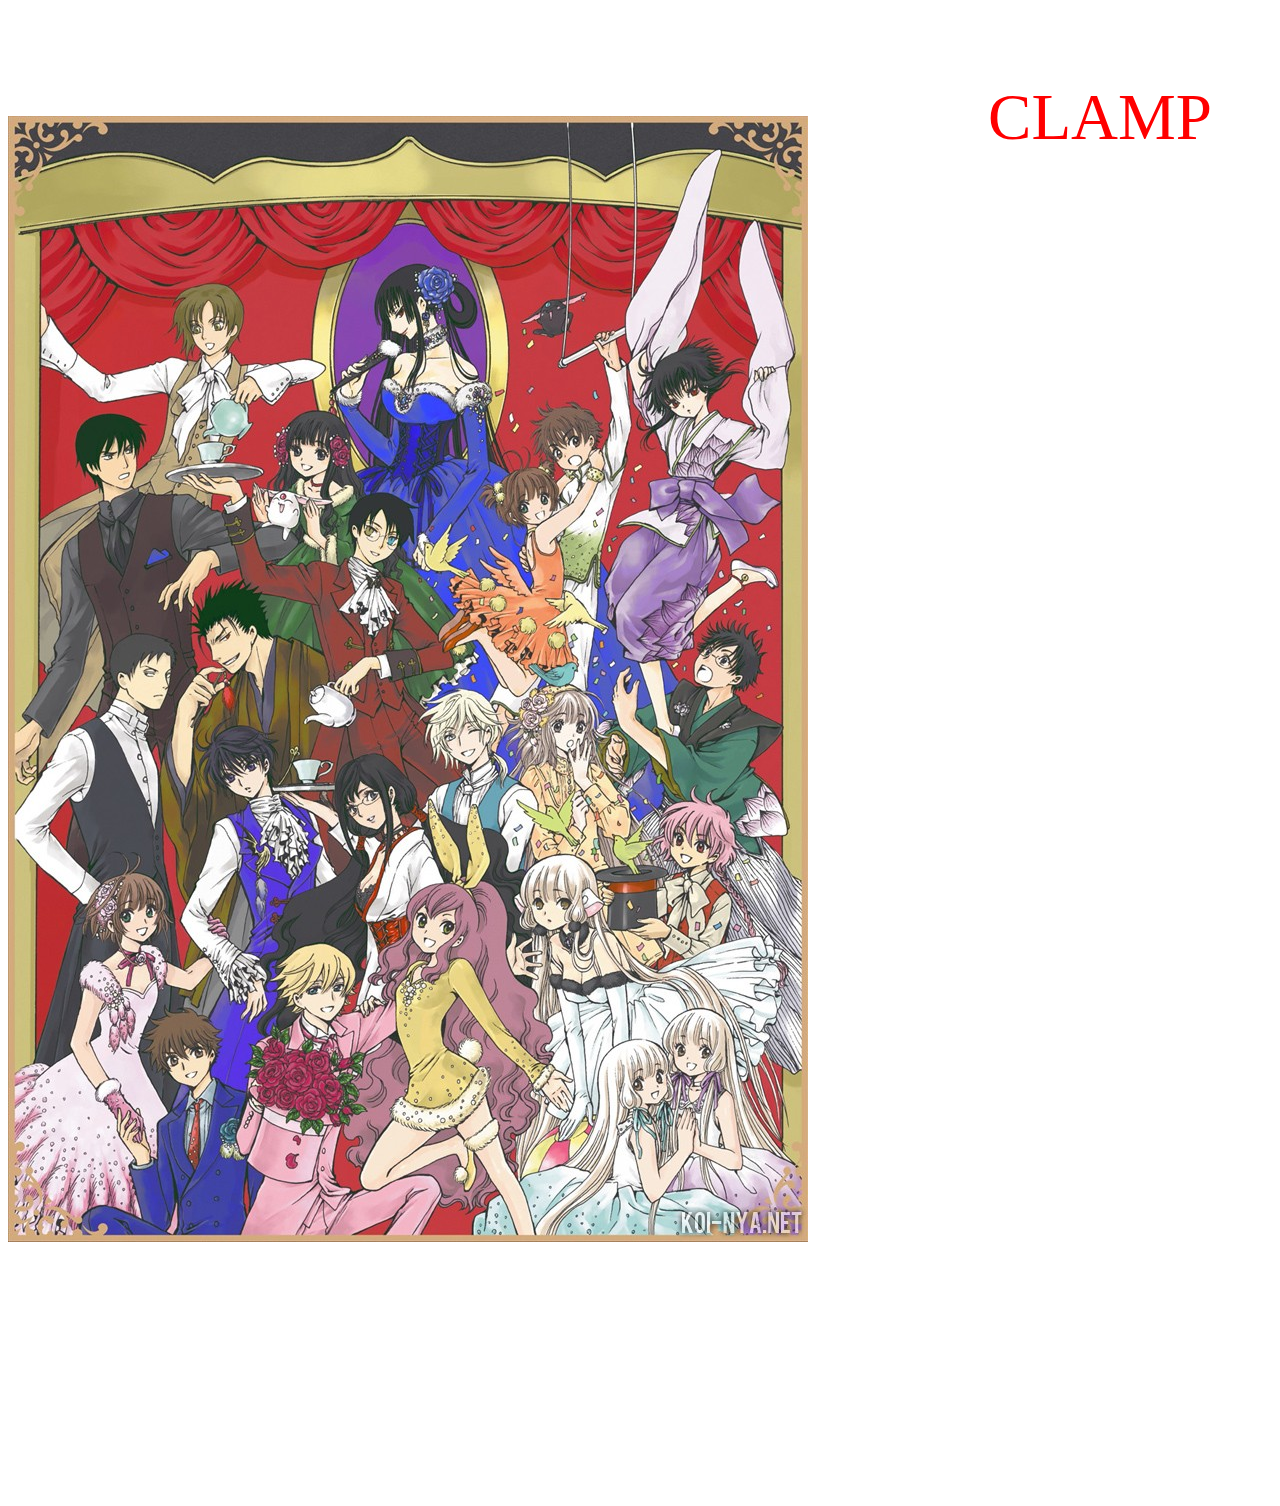
<file: index.html>
<!DOCTYPE html>
<html>
  <head>
    <link rel="stylesheet" href="Style.css"/>
    <title>CLAMP</title>
  </head>

<br></br><br></br>
  <body class="Begin">
    <header>CLAMP</header>
    <br></br>
    <div class="w3-content w3-section" >
      <img class="mySlides" src="CLAMP_Fes_2011.jpg" >
      <img class="mySlides" src="AllChar2.jpg" >
      <img class="mySlides" src="AllChar3.jpg" >
      <img class="mySlides" src="AllChar4.jpg" >
    </div>
   <script>
    var myIndex = 0;
    carousel();

    function carousel() {
      var i;
      var x = document.getElementsByClassName("mySlides");
      for (i = 0; i < x.length; i++) {
        x[i].style.display = "none";  
      }
      myIndex++;
      if (myIndex > x.length) {myIndex = 1}    
      x[myIndex-1].style.display = "block";  
      setTimeout(carousel, 2000); // Change image every 2 seconds
    }
   </script>
    <p class="Bio"> <em>Originally began as a doujinshi circle called Clamp Cluster,
      they are now an all-female Japanese manga artist group that formed in the mid-1980s.
      It consists of leader Nanase Ohkawa, and three artists whose roles shift
      for each series: Mokona , Tsubaki Nekoi , and Satsuki Igarashi.
    </em></p>
    <br></br><br></br>
    <a class="Past_p" href="Past_Projects.html">Past Projects</a>
    <a class="Present" href="Present_Projects.html">Present Projects</a>
  </body>
</html>
</file>
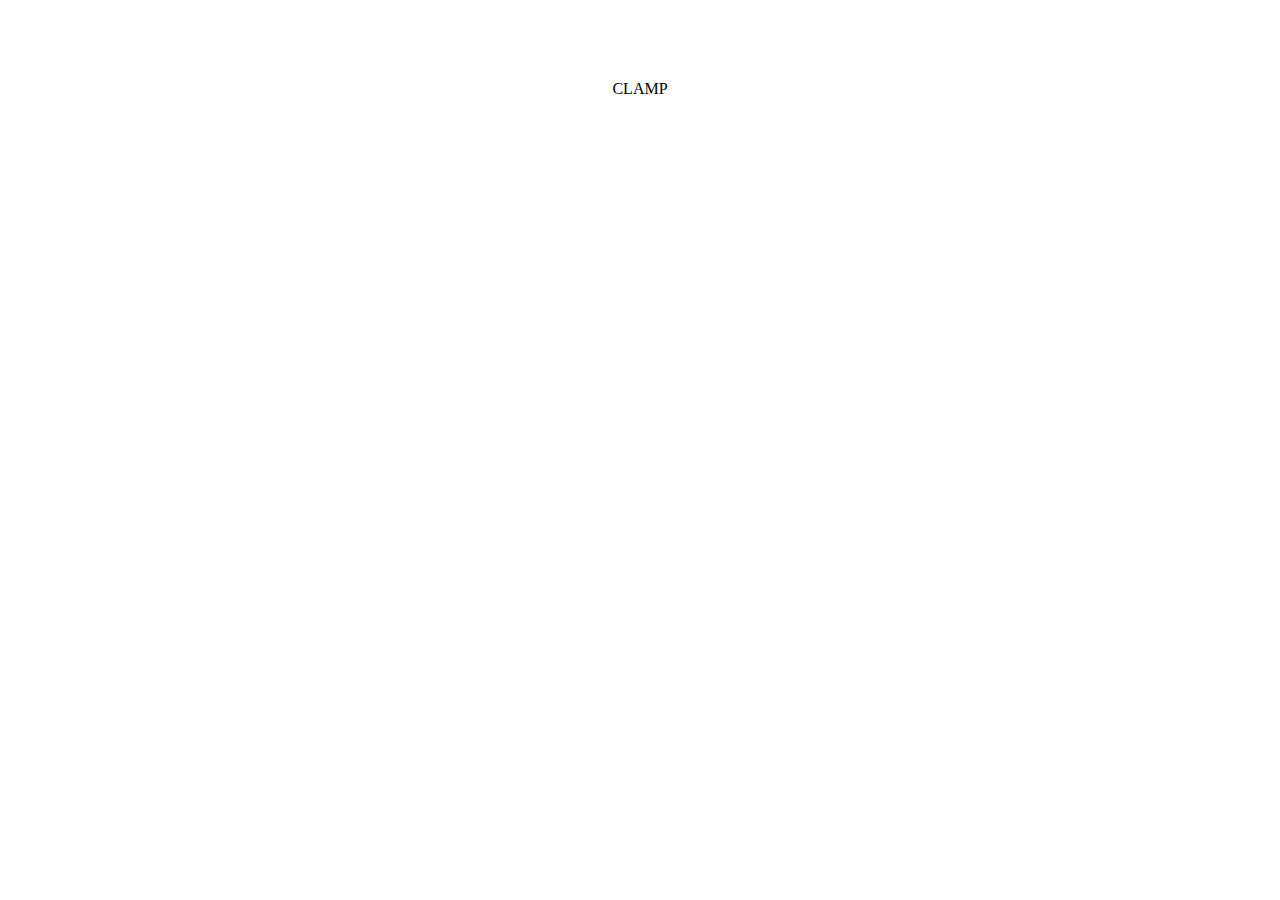
<file: CLAMP.html>
<!DOCTYPE html>
<html>
  <head>
    <link rel="stylesheet" href="Style.css"/>
    <script src="Interactive.js"> </script>
    <title>CLAMP</title>
  </head>

<br></br><br></br>
  <body class="Begin">
    <div class="slideshow-container">
      <!-- Full-width images with number and caption text -->
      <div class="mySlides fade">
        <img src="AllChar.jpg" style="width:100%">
      </div>

      <div class="mySlides fade">
        <img src="AllChar2.jpg" style="width:100%">
      </div>

      <div class="mySlides fade">
        <img src="AllChar3.jpg" style="width:100%">
      </div>

      <div class="mySlides fade">
        <img src="AllChar4.jpg" style="width:100%">
      </div>
    </div>

    <center class="Title">CLAMP</center>
    <br></br>
    <p class="Bio"> <em>Originally began as a doujinshi circle called Clamp Cluster,
      they are now an all-female Japanese manga artist group that formed in the mid-1980s.
      It consists of leader Nanase Ohkawa, and three artists whose roles shift
      for each series: Mokona , Tsubaki Nekoi , and Satsuki Igarashi.
    </em></p>
    <br></br><br></br>
    <a class="Past_p" href="Past_Projects.html">Past Projects</a>
    <a class="Present" href="Present_Projects.html">Present Projects</a>
  </body>
</html>
</file>
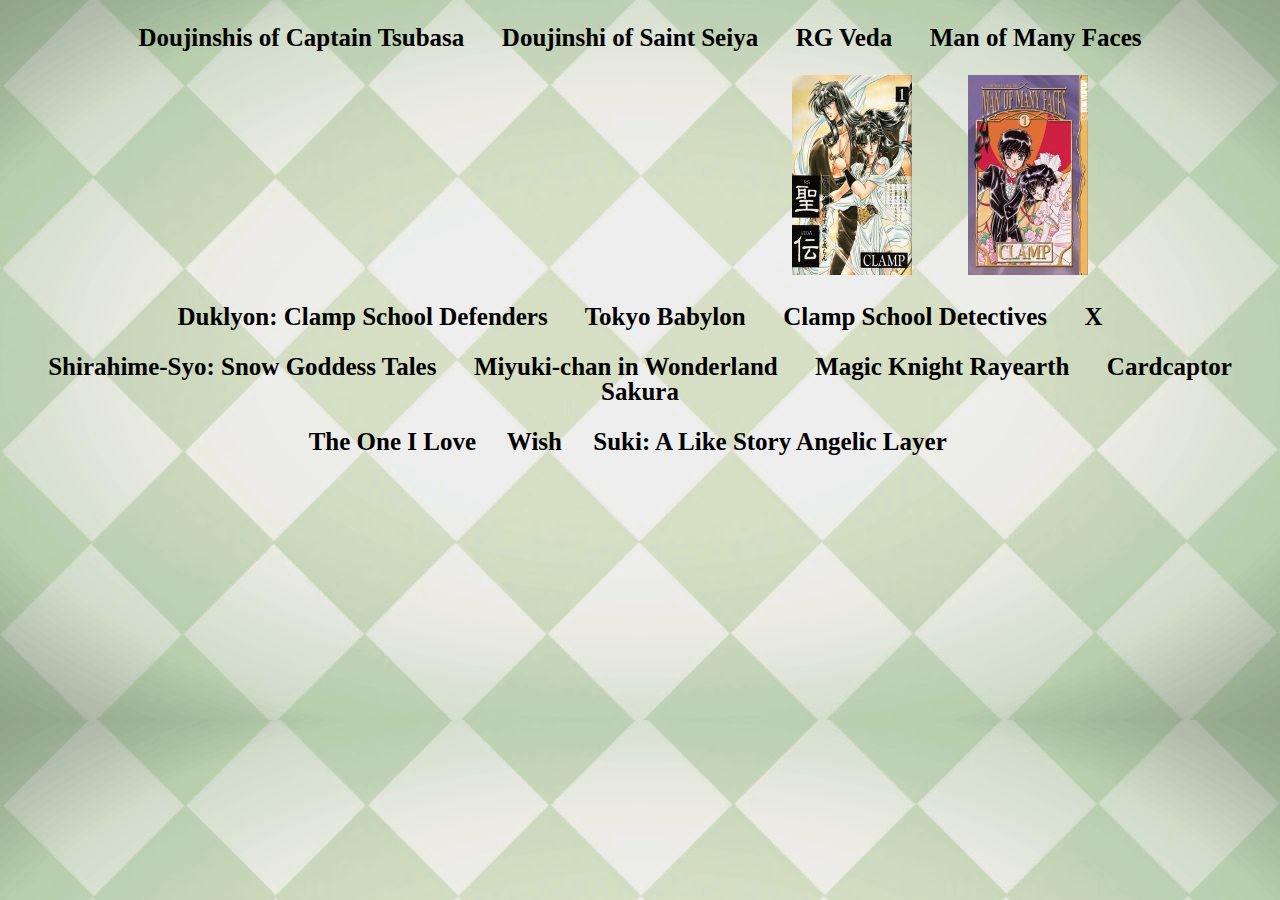
<file: Past_Projects.html>
<!DOCTYPE html>
<html>
  <head>
    <link rel="stylesheet" href="Style.css"/>
    <script src="Interactive.js"> </script>
    <title>CLAMP</title>
  </head>

  <body class="N1">
    <p class="Past_n">
      Doujinshis of Captain Tsubasa &nbsp&nbsp&nbsp&nbsp
      Doujinshi of Saint Seiya &nbsp&nbsp&nbsp&nbsp
      RG Veda &nbsp&nbsp&nbsp&nbsp
      Man of Many Faces
      <br></br>
      <img class="RG" src="RG_Veda.jpg" alt="RG Veda"
      height="200" width="120" >
      <img class="MOMF" src="Man_of_Many_Faces.jpg" alt="Man of Many Faces"
      height="200" width="120" >
      <br></br>
      Duklyon: Clamp School Defenders &nbsp&nbsp&nbsp&nbsp
      Tokyo Babylon &nbsp&nbsp&nbsp&nbsp
      Clamp School Detectives &nbsp&nbsp&nbsp&nbsp
      X
      <br></br>
      Shirahime-Syo: Snow Goddess Tales &nbsp&nbsp&nbsp&nbsp
      Miyuki-chan in Wonderland &nbsp&nbsp&nbsp&nbsp
      Magic Knight Rayearth &nbsp&nbsp&nbsp&nbsp
      Cardcaptor Sakura
      <br></br>
      The One I Love &nbsp&nbsp&nbsp
      Wish &nbsp&nbsp&nbsp
      Suki: A Like Story Angelic Layer &nbsp&nbsp&nbsp
    </p>
  </body>
</html>
</file>
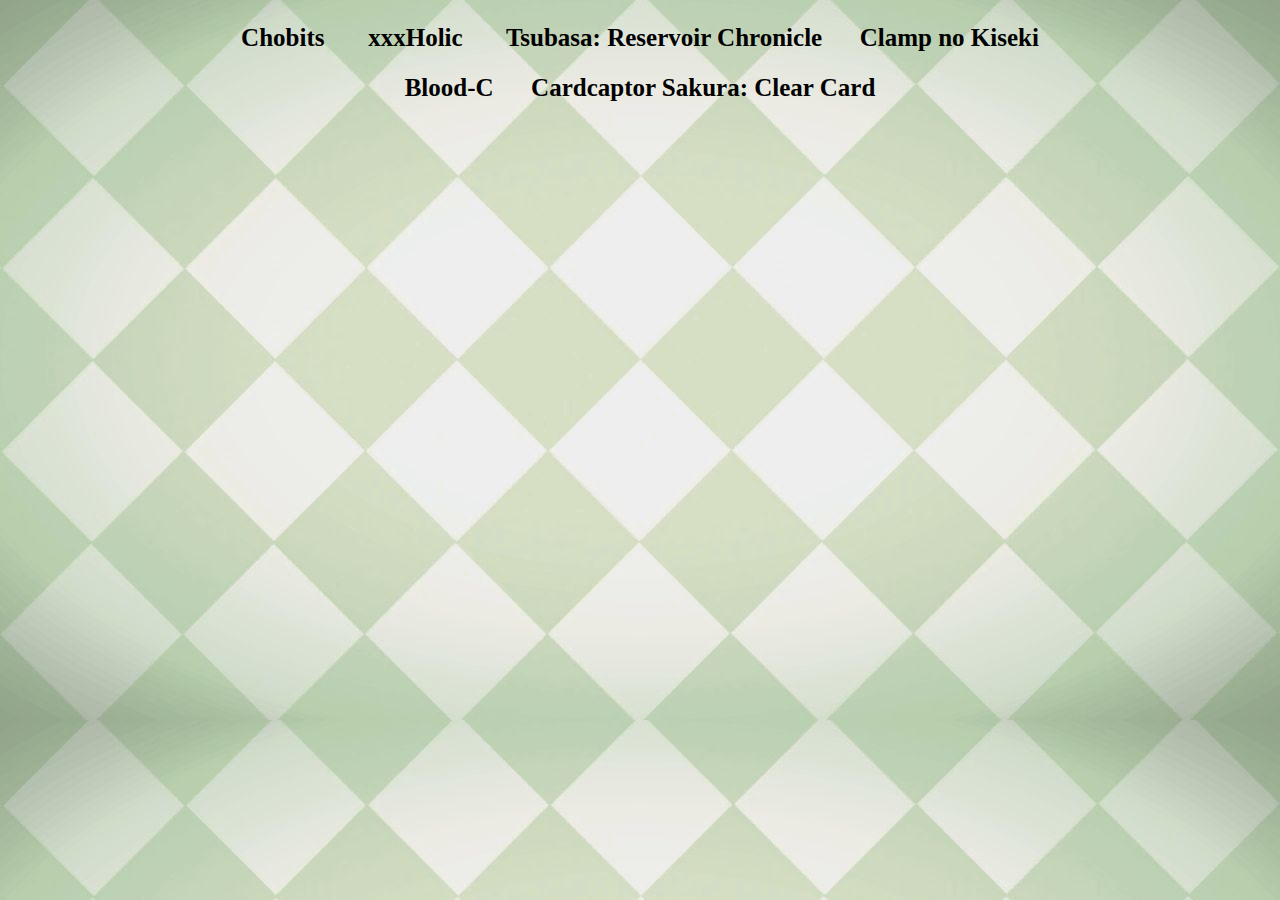
<file: Present_Projects.html>
<!DOCTYPE html>
<html>
  <head>
    <link rel="stylesheet" href="Style.css"/>
    <script src="Interactive.js"> </script>
    <title>CLAMP</title>
  </head>

  <body class="N2">
    <p class="Present_n">
      Chobits &nbsp&nbsp&nbsp&nbsp&nbsp
      xxxHolic &nbsp&nbsp&nbsp&nbsp&nbsp
      Tsubasa: Reservoir Chronicle &nbsp&nbsp&nbsp&nbsp
      Clamp no Kiseki
      <br></br>
      Blood-C &nbsp&nbsp&nbsp&nbsp
      Cardcaptor Sakura: Clear Card
    </p>
  </body>
</html>
</file>
<file: Style.css>
{box-sizing:border-box}

/* Slideshow container */
.slideshow-container {
  max-postition: 2000px;
  position: fixed;
}

/* Hide the images by default */
.mySlides {
    display: none;
}
/* Fading animation */
.fade {
  -webkit-animation-name: fade;
  -webkit-animation-duration: 1.5s;
  animation-name: fade;
  animation-duration: 1.5s;
}

.N1{
  background-image: url("BG1.jpg");
  background-size: cover;
}

.N2{
  background-image: url("BG1.jpg");
  background-size: cover;
}
header{
  margin-right: 60px;
  color:red;
  font-size: 65px;
  float: right;
  
}
.Bio {
  text-align: center;
  font-size: 19px;
  color: white;
  text-indent: 50px;
  width: 300px;
  padding: 25px;
  float: right;
}

.Past_p {
  font-size: 30px;
  font-weight: bold;
    color: white;
    float: right;
    text-align: center;
    text-decoration: none;
    display: inline-block;
}


.Past_n {
  text-align: center;
  font-size: 25px;
  font-weight: bold;
  line-height: 1;
}

.Present {
  font-size: 30px;
  font-weight: bold;
    color: white;
    padding: 20px ;
    float: right;
    text-align: center;
    text-decoration: none;
    display: inline-block;
}

.Present_n {
  text-align: center;
  font-size: 25px;
  font-weight: bold;
  line-height: 1;
}

.RG{
  margin-left: 600px;
}

.MOMF{
  margin-left: 50px;
}
</file>
